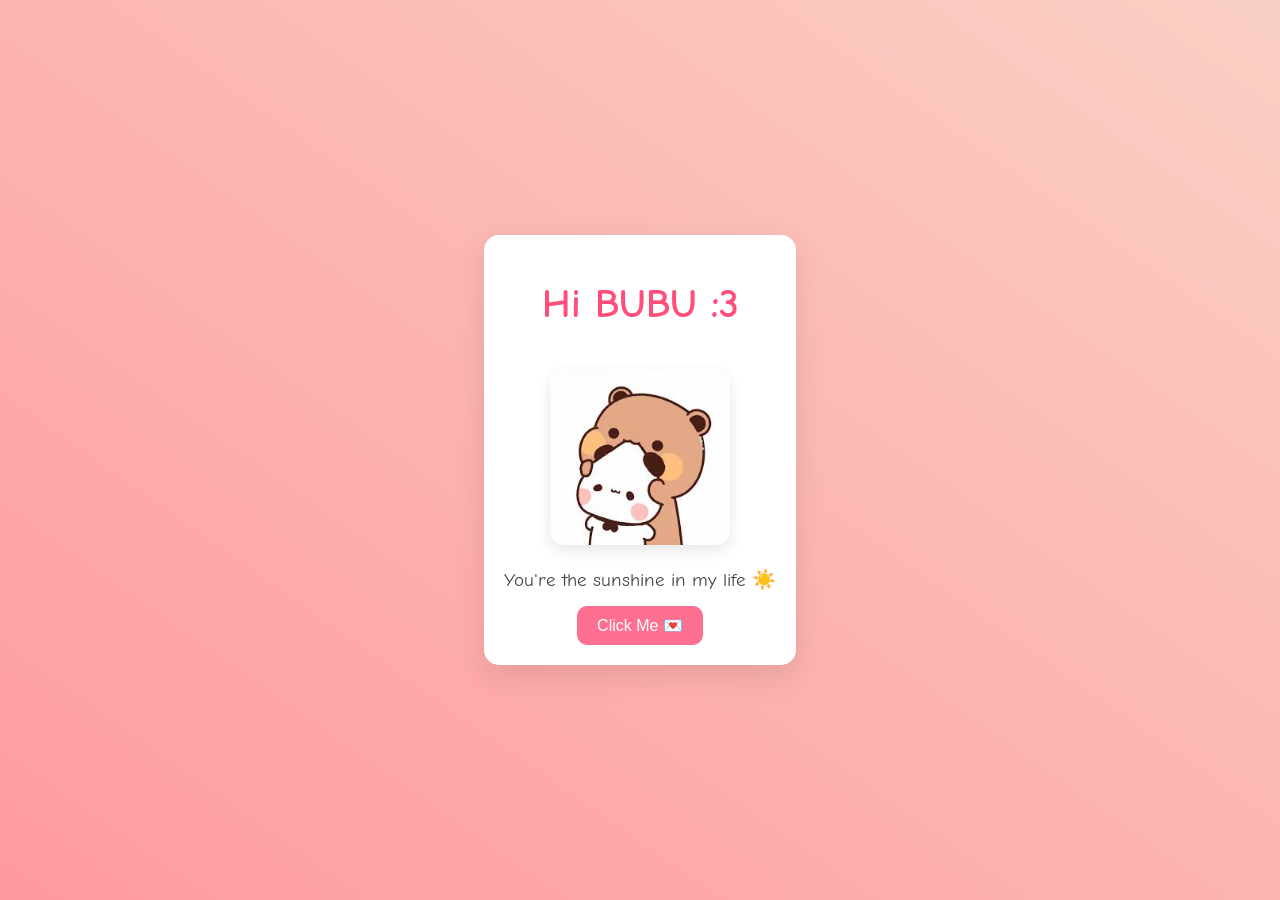
<file: index.html>
<!DOCTYPE html>
<html lang="en">
  <head>
    <meta charset="UTF-8">
    <meta name="viewport" content="width=device-width, initial-scale=1">
    <title>Hi BUBU :3</title>
    <link rel="stylesheet" href="style.css">
    <link href="https://fonts.googleapis.com/css2?family=Comic+Neue&display=swap" rel="stylesheet">
  </head>  
<body>
  <div class="container">
    <h1>Hi BUBU :3</h1>

    <!-- 🧸 Dudu the Bear -->
    <img src="dudububu.jpeg" alt="Dudu the Brown Bear" class="bear-img" />

    <p class="message">You're the sunshine in my life ☀️</p>

    <button id="loveButton">Click Me 💌</button>

    <div id="popup" class="hidden">
      <p>Every time you click, I love you more 😘</p>
    </div>

    <div id="finalMessage" class="hidden final-pop">
      <p>I really love you ❤️😘</p>
    </div>
  </div>

  <!-- Heart Sprinkle -->
  <div class="heart-container hidden" id="heartRain">
    <div class="heart"></div>
    <div class="heart"></div>
    <div class="heart"></div>
    <div class="heart"></div>
    <div class="heart"></div>
    <div class="heart"></div>
    <div class="heart"></div>
  </div>

  <script>
    const button = document.getElementById("loveButton");
    const popup = document.getElementById("popup");
    const finalMessage = document.getElementById("finalMessage");
    const heartRain = document.getElementById("heartRain");

    let clickCount = 0;

    button.addEventListener("click", () => {
      clickCount++;

      // Grow the button each time
      const newSize = 1 + clickCount * 0.2;
      button.style.transform = `scale(${newSize})`;

      // Toggle popup
      if (clickCount < 3) {
        popup.classList.remove("hidden");
      } else {
        popup.classList.add("hidden");
        finalMessage.classList.remove("hidden");
        finalMessage.classList.add("show");

        button.disabled = true;

        // 🌧️ Start heart sprinkle after final message
        setTimeout(() => {
          heartRain.classList.remove("hidden");
        }, 500); // 500ms delay after final message

        // Stop heart sprinkle after 4 seconds
        setTimeout(() => {
          heartRain.classList.add("hidden");
        }, 4000); // 4 seconds of heart sprinkle
      }
    });
  </script>
</body>
</html>
</file>
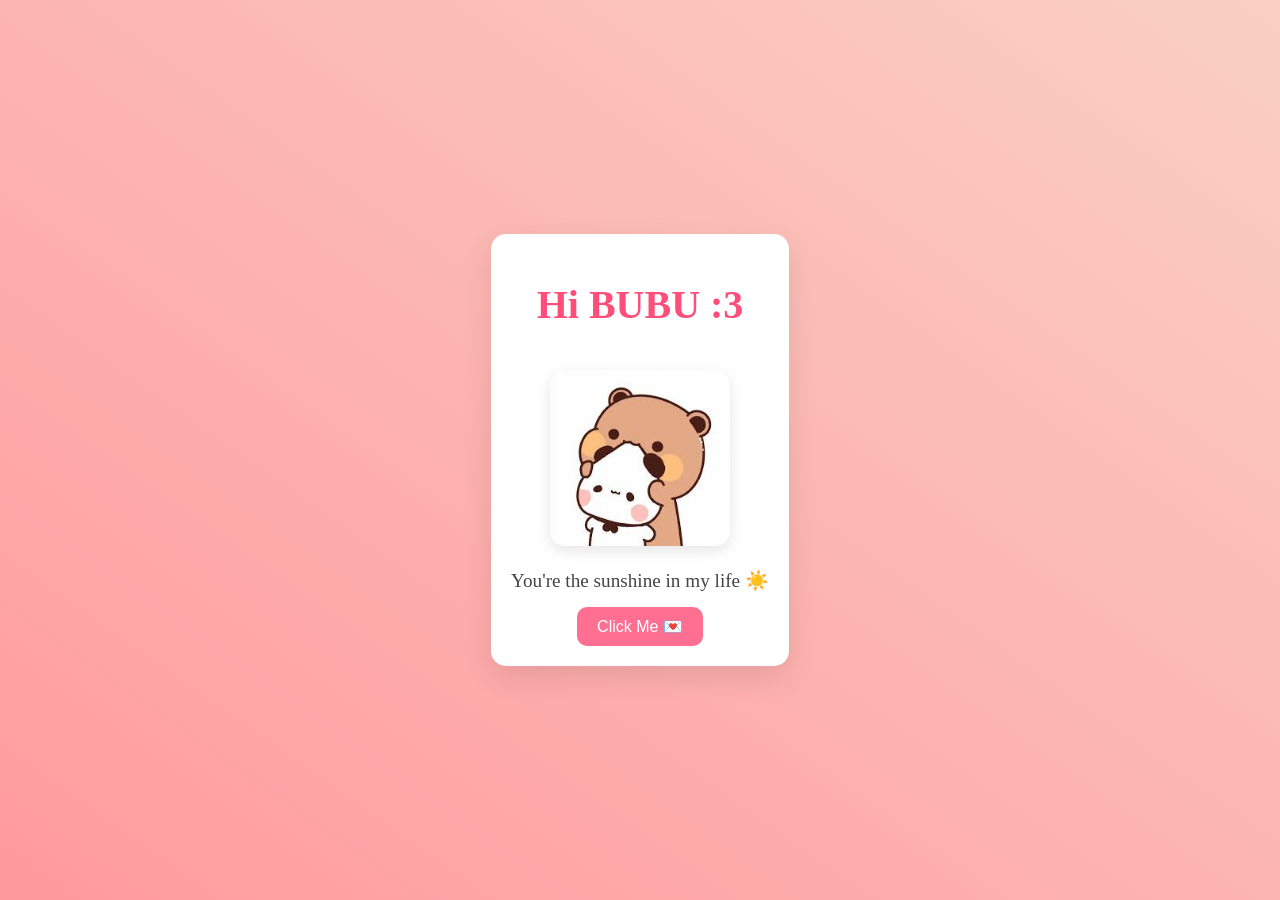
<file: love.html>
<!DOCTYPE html>
<html lang="en">
<head>
  <meta charset="UTF-8" />
  <meta name="viewport" content="width=device-width, initial-scale=1" />
  <title>Hi BUBU :3</title>
  <link rel="stylesheet" href="style.css" />
</head>
<body>
  <div class="container">
    <h1>Hi BUBU :3</h1>

    <!-- 🧸 Dudu the Bear -->
    <img src="dudububu.jpeg" alt="Dudu the Brown Bear" class="bear-img" />

    <p class="message">You're the sunshine in my life ☀️</p>

    <button id="loveButton">Click Me 💌</button>

    <div id="popup" class="hidden">
      <p>Every time you click, I love you more 😘</p>
    </div>

    <div id="finalMessage" class="hidden final-pop">
      <p>I really love you ❤️😘</p>
    </div>
  </div>

  <!-- Heart Sprinkle -->
  <div class="heart-container hidden" id="heartRain">
    <div class="heart"></div>
    <div class="heart"></div>
    <div class="heart"></div>
    <div class="heart"></div>
    <div class="heart"></div>
    <div class="heart"></div>
    <div class="heart"></div>
  </div>

  <script>
    const button = document.getElementById("loveButton");
    const popup = document.getElementById("popup");
    const finalMessage = document.getElementById("finalMessage");
    const heartRain = document.getElementById("heartRain");

    let clickCount = 0;

    button.addEventListener("click", () => {
      clickCount++;

      // Grow the button each time
      const newSize = 1 + clickCount * 0.2;
      button.style.transform = `scale(${newSize})`;

      // Toggle popup
      if (clickCount < 3) {
        popup.classList.remove("hidden");
      } else {
        popup.classList.add("hidden");
        finalMessage.classList.remove("hidden");
        finalMessage.classList.add("show");

        button.disabled = true;

        // 🌧️ Start heart sprinkle after final message
        setTimeout(() => {
          heartRain.classList.remove("hidden");
        }, 500); // 500ms delay after final message

        // Stop heart sprinkle after 4 seconds
        setTimeout(() => {
          heartRain.classList.add("hidden");
        }, 4000); // 4 seconds of heart sprinkle
      }
    });
  </script>
</body>
</html>
</file>
<file: style.css>
/* General page styles */
body {
    margin: 0;
    padding: 0;
    background: linear-gradient(to top right, #ff9a9e, #fad0c4);
    font-family: 'Comic Neue', cursive;
    display: flex;
    justify-content: center;
    align-items: center;
    height: 100vh;
  }
  
  .container {
    text-align: center;
    background: white;
    padding: 20px;  /* Reduced padding to make the container smaller */
    border-radius: 15px;  /* Reduced border radius to make it less rounded */
    box-shadow: 0 10px 30px rgba(0, 0, 0, 0.1);
    animation: popIn 1s ease-in-out;
    max-width: 80%; /* Limit the width of the container to 80% */
  }
  
  @keyframes popIn {
    0% {
      transform: scale(0.6);
      opacity: 0;
    }
    100% {
      transform: scale(1);
      opacity: 1;
    }
  }
  
  h1 {
    font-size: 2.5rem;  /* Slightly smaller font size */
    color: #ff4e7a;
  }
  
  .message {
    font-size: 1.2rem;
    color: #444;
    margin-bottom: 15px;  /* Reduced margin to make everything fit */
  }
  
  button {
    padding: 10px 20px;
    font-size: 1rem;
    background-color: #ff6f91;
    color: white;
    border: none;
    border-radius: 10px;
    cursor: pointer;
    transition: background 0.3s;
  }
  
  button:hover {
    background-color: #ff4e7a;
  }
  
  /* Popup Message */
  #popup {
    margin-top: 15px;  /* Reduced margin */
    color: #ff4e7a;
    font-weight: bold;
    transition: all 0.5s;
  }
  
  .hidden {
    display: none;
  }
  
  .bear-img {
    width: 180px;  /* Reduced the image size to fit better */
    margin-top: 15px;  /* Reduced margin */
    border-radius: 15px;
    box-shadow: 0 5px 15px rgba(0, 0, 0, 0.1);
    animation: float 3s ease-in-out infinite;
  }
  
  @keyframes float {
    0% {
      transform: translateY(0);
    }
    50% {
      transform: translateY(-10px);
    }
    100% {
      transform: translateY(0);
    }
  }
  
  .final-pop {
    font-size: 1.6rem;  /* Reduced font size */
    font-weight: bold;
    color: #fff;
    background: radial-gradient(circle, #ff4e7a, #ff6f91);
    padding: 15px;  /* Reduced padding */
    border-radius: 15px;  /* Reduced border radius */
    margin-top: 20px;  /* Reduced margin */
    box-shadow: 0 0 25px #ff4e7a;
    animation: surprisePop 1s ease-out forwards;
    opacity: 0;
    transform: scale(0.5);
    text-align: center;
  }
  
  .final-pop.show {
    opacity: 1;
  }
  
  @keyframes surprisePop {
    0% {
      transform: scale(0.5) rotate(-10deg);
      opacity: 0;
    }
    60% {
      transform: scale(1.2) rotate(10deg);
      opacity: 1;
    }
    100% {
      transform: scale(1) rotate(0);
    }
  }
  
  /* Heart sprinkle animation */
  .heart-container {
    position: fixed;
    top: 0;
    left: 0;
    width: 100%;
    height: 100%;
    pointer-events: none;
    overflow: hidden;
    z-index: 999;
    display: none;
    animation: heartRain 1s forwards;
  }
  
  .heart {
    position: absolute;
    width: 20px;
    height: 20px;
    background: red;
    transform: rotate(45deg);
    animation: floatHearts 3s linear infinite;
    opacity: 0.8;
  }
  
  .heart::before,
  .heart::after {
    content: '';
    position: absolute;
    width: 20px;
    height: 20px;
    background: red;
    border-radius: 50%;
  }
  
  .heart::before {
    top: -10px;
    left: 0;
  }
  
  .heart::after {
    left: -10px;
    top: 0;
  }
  
  @keyframes floatHearts {
    0% {
      transform: translateY(0) rotate(45deg) scale(1);
      opacity: 1;
    }
    100% {
      transform: translateY(-100vh) rotate(45deg) scale(0.5);
      opacity: 0;
    }
  }
  
  @keyframes heartRain {
    0% {
      opacity: 0;
    }
    100% {
      opacity: 1;
    }
  }
</file>
